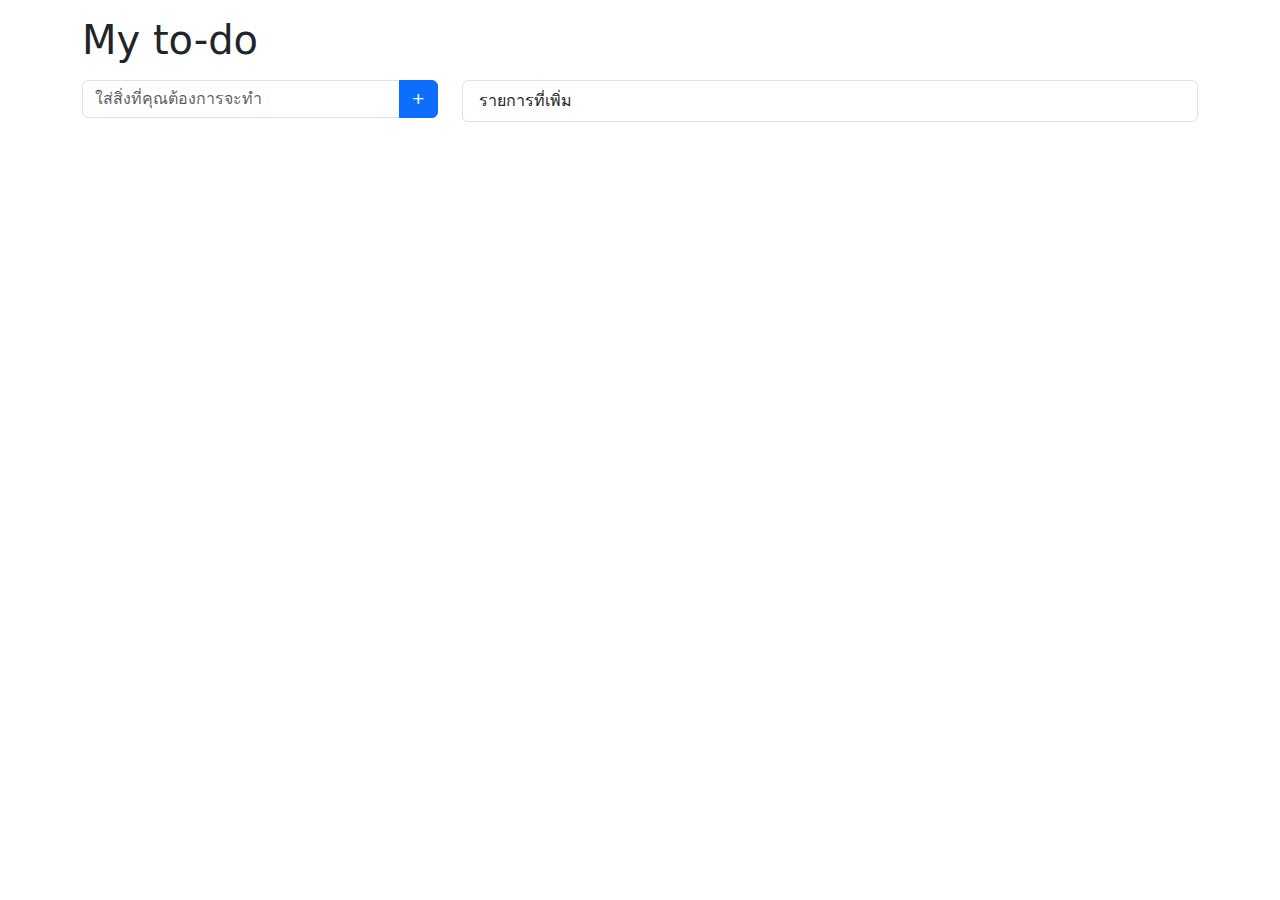
<file: index.html>
<html lang="en">
  <head>
    <meta charset="utf-8" />
    <meta name="viewport" content="width=device-width, initial-scale=1" />
    <title>Bootstrap demo</title>
    <link
      href="https://cdn.jsdelivr.net/npm/bootstrap@5.3.3/dist/css/bootstrap.min.css"
      rel="stylesheet"
      integrity="sha384-QWTKZyjpPEjISv5WaRU9OFeRpok6YctnYmDr5pNlyT2bRjXh0JMhjY6hW+ALEwIH"
      crossorigin="anonymous"
    />
  </head>
  <body>
    <script>
      function addtodo() {
        const inputValue = document.getElementById("input").value;
        document.getElementById("input").value= "";
        //create new element <li>
        let newElement = document.createElement("li"); //<li></li>
        newElement.classList.add("list-group-item"); //<li class="list-group-item"></li>
        
        let newTxtElement = document.createTextNode(inputValue); //create Text
        newElement.appendChild(newTxtElement); //<li>Text</li> 
        
        //ลบ
        let deleteButton = document.createElement("button");
        deleteButton.className = "btn btn-danger btn-sm float-end";
        deleteButton.innerHTML = "ลบ";
        deleteButton.addEventListener("click", function() {
        newElement.remove();
        });



        newElement.appendChild(deleteButton);
    

        let listElement = document.getElementById("listtodo");
        listElement.appendChild(newElement);
        
      }
    </script>
    <div class="container">
      <h1 class="my-3">My to-do</h1>
      <div class="row">
        <div class="col col-md-4 col-sm-12">
          <div class="input-group mb-3">
            <input
              id="input"
              type="text"
              class="form-control"
              placeholder="ใส่สิ่งที่คุณต้องการจะทำ"
              aria-label="todo name"
              aria-describedby="button-add"
            />
            <button
              class="btn btn-primary"
              type="button"
              id="button-add"
              onclick="addtodo()"
            >
              +
            </button>
          </div>
        </div>
        <div class="col col-md-8 col-sm-12">
          <ul class="list-group" id="listtodo">
            <li class="list-group-item">รายการที่เพิ่ม</li>
          </ul>
        </div>
      </div>
    </div>
    <script
      src="https://cdn.jsdelivr.net/npm/bootstrap@5.3.3/dist/js/bootstrap.bundle.min.js"
      integrity="sha384-YvpcrYf0tY3lHB60NNkmXc5s9fDVZLESaAA55NDzOxhy9GkcIdslK1eN7N6jIeHz"
      crossorigin="anonymous"
    ></script>
  </body>
</html>
</file>
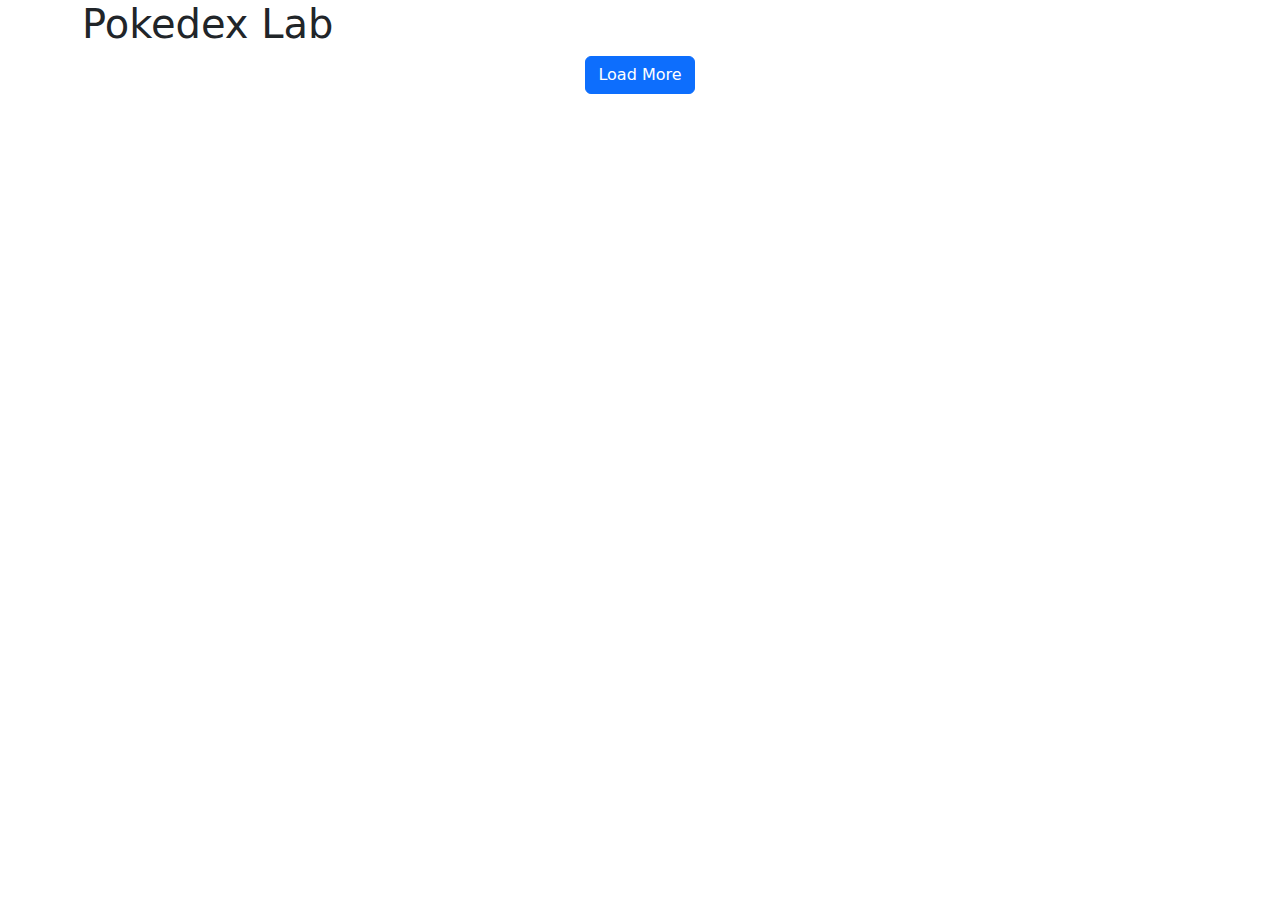
<file: Users/Pokemon/index.html>
<html>
  <head>
    <meta charset="utf-8" />
    <meta name="viewport" content="width=device-width, initial-scale=1" />
    <title>Bootstrap demo</title>
    <link
      href="https://cdn.jsdelivr.net/npm/bootstrap@5.3.3/dist/css/bootstrap.min.css"
      rel="stylesheet"
      integrity="sha384-QWTKZyjpPEjISv5WaRU9OFeRpok6YctnYmDr5pNlyT2bRjXh0JMhjY6hW+ALEwIH"
      crossorigin="anonymous"
    />
    <style>
      .card {
        margin-bottom: 1rem;
      }
    </style>
  </head>
  <body>
    <div class="container">
      <h1>Pokedex Lab</h1>
      <div id="name" class="row"></div>
      <div class="text-center">
        <button id="load-more" class="btn btn-primary">Load More</button>
      </div>
    </div>
    <script>
      let offset = 0;
      const limit = 20;

      function fetchPokemon() {
        fetch(`https://pokeapi.co/api/v2/pokemon?offset=${offset}&limit=${limit}`)
          .then((res) => res.json())
          .then((data) => {
            const datas = data.results;
            const ele = document.getElementById("name");
            datas.forEach((element, index) => {
              const name = element.name;
              const count = offset + index + 1;

              fetch(element.url)
                .then((res) => res.json())
                .then((pokemonData) => {
                  const height = pokemonData.height;
                  const weight = pokemonData.weight;

                  ele.innerHTML +=
                    `<div class='col-3'>
                      <a href='details/index.html?name=${name}'>
                        <div class='card'>
                          <img class='card-img-top' src='https://raw.githubusercontent.com/PokeAPI/sprites/master/sprites/pokemon/${count}.png'>
                          <div class='card-body'>
                            ${name}
                            <p class='card-text'>Height: ${height / 10} m</p>
                            <p class='card-text'>Weight: ${weight / 10} kg</p>
                          </div>
                        </div>
                      </a>
                    </div>`;
                })
                .catch((err) => console.error(err));
            });
            offset += limit;
          })
          .catch((err) => console.error(err));
      }

      document.getElementById("load-more").addEventListener("click", fetchPokemon);
      fetchPokemon();
    </script>
    <script
      src="https://cdn.jsdelivr.net/npm/bootstrap@5.3.3/dist/js/bootstrap.bundle.min.js"
      integrity="sha384-YvpcrYf0tY3lHB60NNkmXc5s9fDVZLESaAA55NDzOxhy9GkcIdslK1eN7N6jIeHz"
      crossorigin="anonymous"
    ></script>
  </body>
</html>
</file>
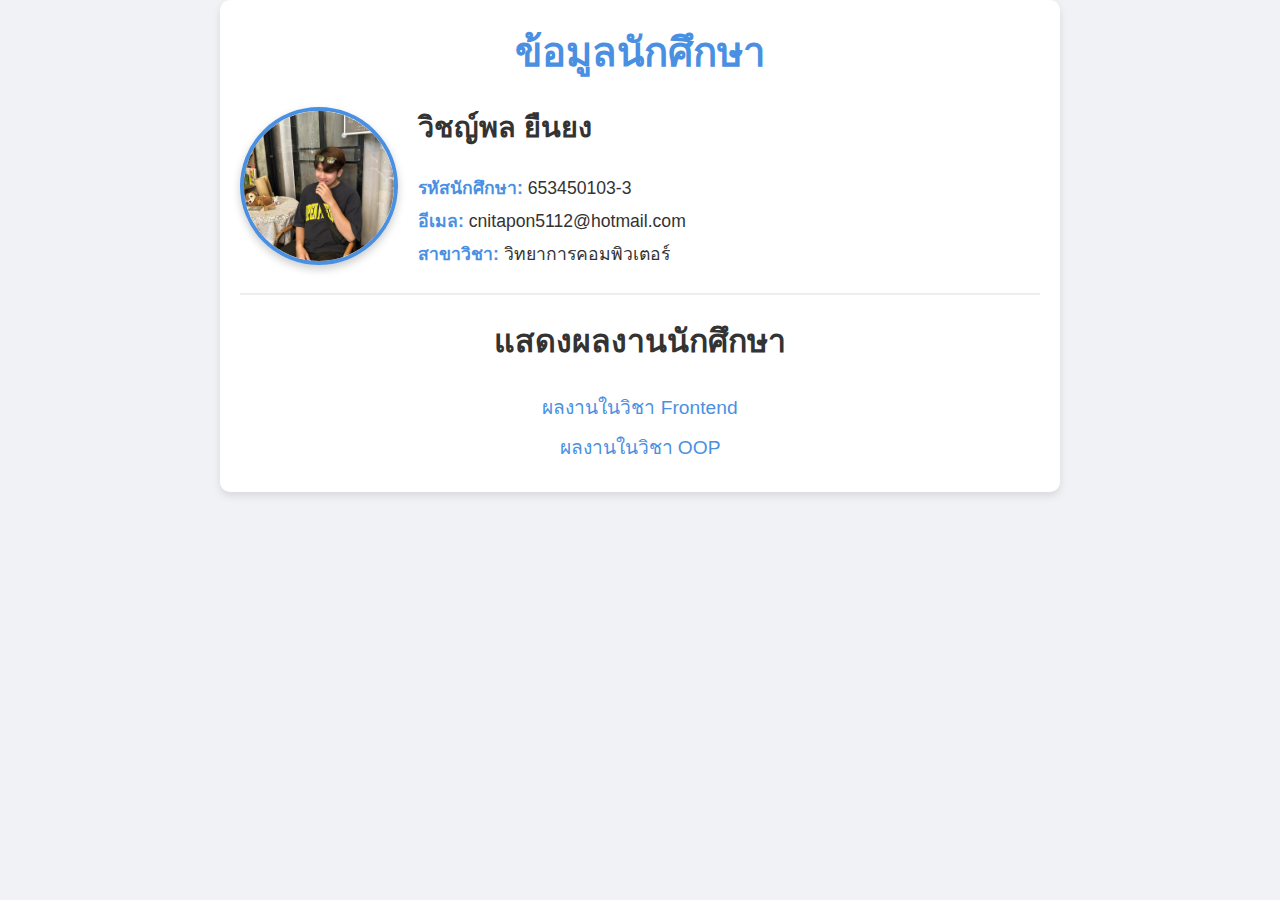
<file: profile.html>
<!DOCTYPE html>
<html lang="th">

<head>
    <meta charset="UTF-8">
    <meta name="viewport" content="width=device-width, initial-scale=1.0">
    <title>ข้อมูลนักศึกษา</title>
    <style>
        /* stylesprofile.css */
        
        body {
            font-family: 'Arial', sans-serif;
            background-color: #f0f2f5;
            color: #333;
            margin: 0;
            padding: 0;
        }
        
        .container {
            max-width: 800px;
            margin: auto;
            padding: 20px;
            background-color: #fff;
            border-radius: 10px;
            box-shadow: 0 4px 8px rgba(0, 0, 0, 0.1);
        }
        
        header {
            text-align: center;
            margin-bottom: 20px;
        }
        
        header h1 {
            font-size: 2.5em;
            color: #4a90e2;
            margin: 0;
        }
        
        .profile {
            display: flex;
            align-items: center;
            border-bottom: 2px solid #eee;
            padding-bottom: 20px;
            margin-bottom: 20px;
        }
        
        .profile-image img {
            width: 150px;
            height: 150px;
            border-radius: 50%;
            object-fit: cover;
            border: 4px solid #4a90e2;
            box-shadow: 0 4px 8px rgba(0, 0, 0, 0.2);
            margin-right: 20px;
        }
        
        .profile-details {
            max-width: 600px;
        }
        
        .profile-details h2 {
            margin-top: 0;
            font-size: 1.8em;
            color: #333;
        }
        
        .profile-details p {
            font-size: 1.1em;
            margin: 5px 0;
        }
        
        .profile-details strong {
            color: #4a90e2;
        }
        
        .work {
            text-align: center;
        }
        
        .work h2 {
            margin-top: 0;
            font-size: 2em;
            color: #333;
        }
        
        .links p {
            margin: 10px 0;
        }
        
        .links a {
            text-decoration: none;
            color: #4a90e2;
            font-size: 1.2em;
            transition: color 0.3s ease;
        }
        
        .links a:hover {
            color: #007bff;
            text-decoration: underline;
        }
    </style>
</head>

<body>
    <div class="container">
        <header>
            <h1>ข้อมูลนักศึกษา</h1>
        </header>
        <section class="profile">
            <div class="profile-image">
                <img src="profile.jpg" alt="รูปภาพโปรไฟล์">
            </div>
            <div class="profile-details">
                <h2>วิชญ์พล ยืนยง</h2>
                <p><strong>รหัสนักศึกษา:</strong> 653450103-3</p>
                <p><strong>อีเมล:</strong> cnitapon5112@hotmail.com</p>
                <p><strong>สาขาวิชา:</strong> วิทยาการคอมพิวเตอร์</p>
            </div>
        </section>
        <section class="work">
            <h2>แสดงผลงานนักศึกษา</h2>
            <div class="links">
                <p><a href="">ผลงานในวิชา Frontend</a></p>
                <p><a href="">ผลงานในวิชา OOP</a></p>
            </div>
        </section>
    </div>
</body>

</html>
</file>
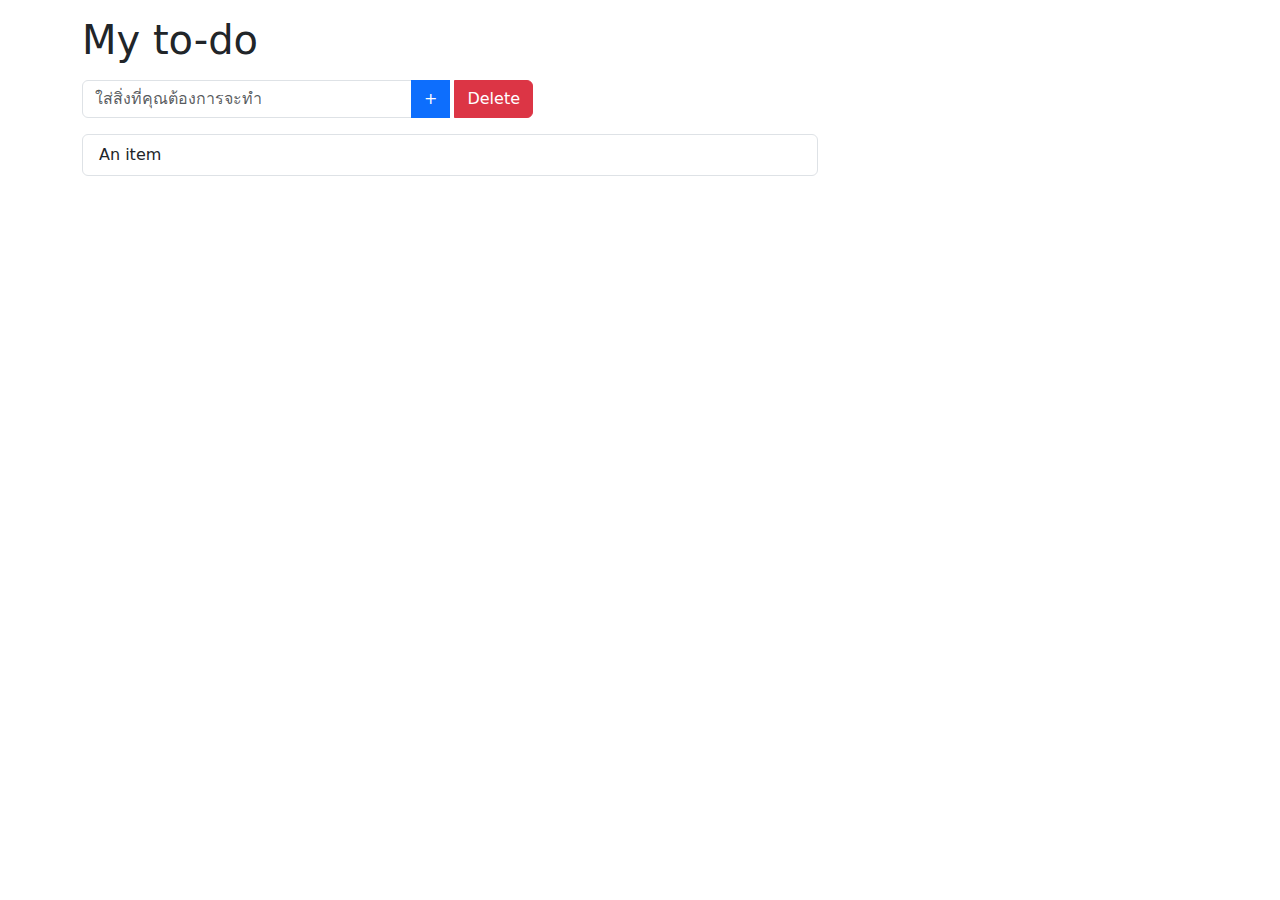
<file: work.html>
<!DOCTYPE html>
<html lang="en">
  <head>
    <meta charset="utf-8" />
    <meta name="viewport" content="width=device-width, initial-scale=1" />
    <title>Bootstrap demo</title>
    <link
      href="https://cdn.jsdelivr.net/npm/bootstrap@5.3.3/dist/css/bootstrap.min.css"
      rel="stylesheet"
      integrity="sha384-QWTKZyjpPEjISv5WaRU9OFeRpok6YctnYmDr5pNlyT2bRjXh0JMhjY6hW+ALEwIH"
      crossorigin="anonymous"
    />
  </head>
  <body>
    <script>
      function addtodo() {
        const inputValue = document.getElementById("input").value;
   
        let newElement = document.createElement("li"); //<li></li>
        newElement.classList.add("list-group-item"); //<li class="list-group-item"></li>
        let newTxtElement = document.createTextNode(inputValue); //create Text
        newElement.appendChild(newTxtElement); //<li>Text</li>

        let listElement = document.getElementById("listtodo");
        listElement.appendChild(newElement);

        //เพิ่มรายการแล้ว
        document.getElementById("input").value = "";

      }
      function deleteAllTodos() {
        let listElement = document.getElementById("listtodo");
        listElement.innerHTML = "";
      }


    </script>
    
    <div class="container">
      <h1 class="my-3">My to-do</h1>
      <div class="row">
        <div class="col col-md-5 col-sm-20">
          <div class="input-group mb-3">
            <input
              id="input"
              type="text"
              class="form-control"
              placeholder="ใส่สิ่งที่คุณต้องการจะทำ"
              aria-label="todo name"
              aria-describedby="button-add"
            />
            <button
              class="btn btn-primary"
              type="button"
              id="button-add"
              onclick="addtodo()"
            >
              +
            </button>

            <button
            class="btn btn-danger ms-1"
            type="button"
            onclick="deleteAllTodos()"
          >

            Delete
          </button>

          </div>
        </div>
        <div class="col col-md-8 col-sm-20">
          <ul class="list-group" id="listtodo">
            <li class="list-group-item">An item</li>
          </ul>
        </div>
      </div>
    </div>
    <script
      src="https://cdn.jsdelivr.net/npm/bootstrap@5.3.3/dist/js/bootstrap.bundle.min.js"
      integrity="sha384-YvpcrYf0tY3lHB60NNkmXc5s9fDVZLESaAA55NDzOxhy9GkcIdslK1eN7N6jIeHz"
      crossorigin="anonymous"
    ></script>
  </body>
</html>
</file>
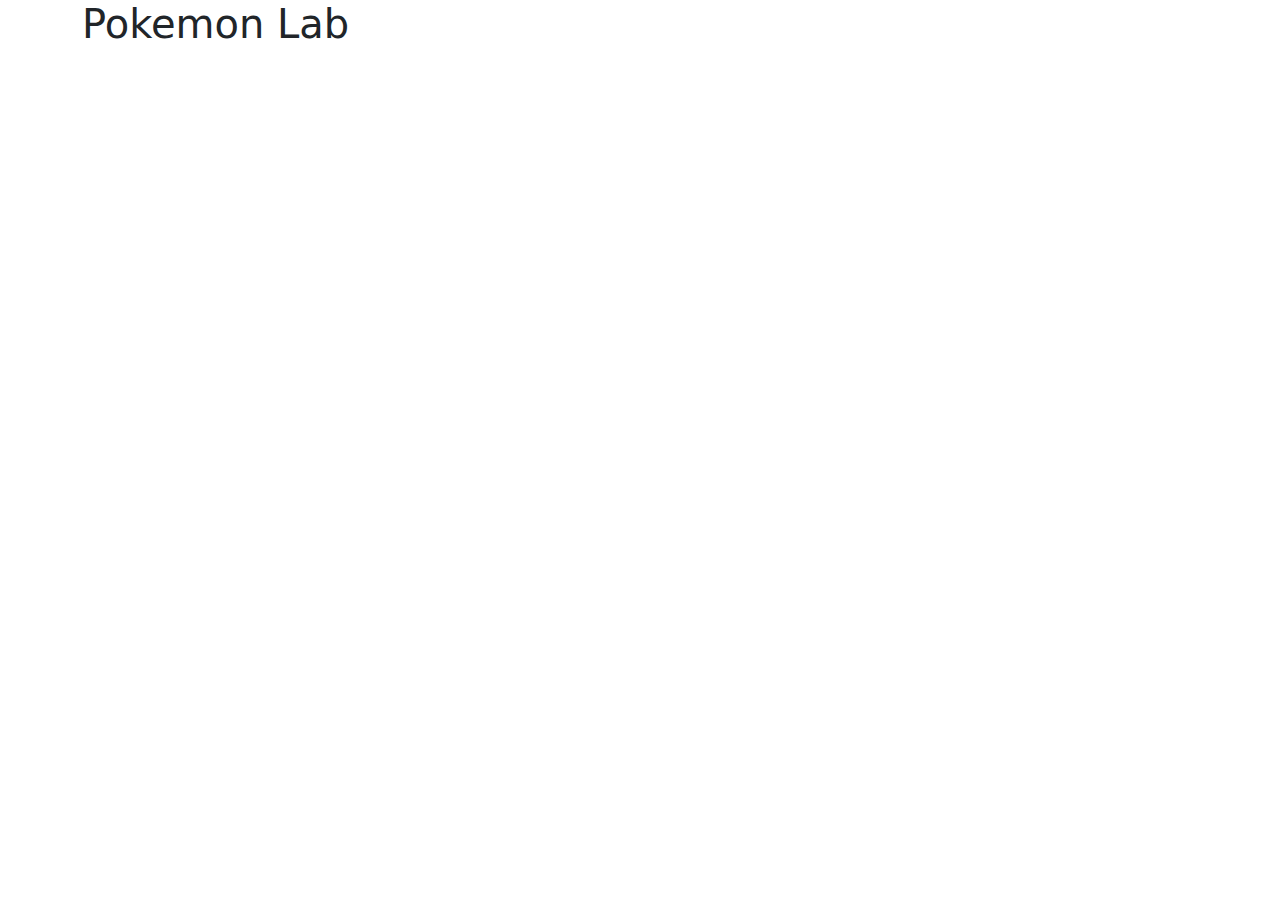
<file: Users/Pokemon/details/abilities.html>
<html>
  <head>
    <meta charset="utf-8" />
    <meta name="viewport" content="width=device-width, initial-scale=1" />
    <title>Bootstrap demo</title>
    <link
      href="https://cdn.jsdelivr.net/npm/bootstrap@5.3.3/dist/css/bootstrap.min.css"
      rel="stylesheet"
      integrity="sha384-QWTKZyjpPEjISv5WaRU9OFeRpok6YctnYmDr5pNlyT2bRjXh0JMhjY6hW+ALEwIH"
      crossorigin="anonymous"
    />
    <style>
      .card {
        margin-bottom: 1rem;
      }
    </style>
  </head>
  <body>
    <div class="container">
      <h1 id="name">Pokemon Lab</h1>
      <div id="abilities-list" class="row"></div>
    </div>
    <script>
      const urlParams = new URLSearchParams(window.location.search);
      const name = urlParams.get("name");

      if (name) {
        fetch(`https://pokeapi.co/api/v2/pokemon/${name}`)
          .then((res) => res.json())
          .then((pokemonData) => {
            const abilities = pokemonData.abilities;
            const pokemonName = pokemonData.name.charAt(0).toUpperCase() + pokemonData.name.slice(1);

            document.getElementById("name").innerText = pokemonName + " Abilities";

            const abilitiesHtml = abilities.map(ability => `
              <div class="col-5">
                <div class="card">
                  <div class="card-header">
                    <h5 class="card-title">${ability.ability.name.charAt(0).toUpperCase() + ability.ability.name.slice(1)}</h5>
                  </div>
                </div>
              </div>
            `).join("");

            document.getElementById("abilities-list").innerHTML = abilitiesHtml;
          })
          .catch((err) => console.error(err));
      } 
    </script>
    <script
      src="https://cdn.jsdelivr.net/npm/bootstrap@5.3.3/dist/js/bootstrap.bundle.min.js"
      integrity="sha384-YvpcrYf0tY3lHB60NNkmXc5s9fDVZLESaAA55NDzOxhy9GkcIdslK1eN7N6jIeHz"
      crossorigin="anonymous"
    ></script>
  </body>
</html>
</file>
